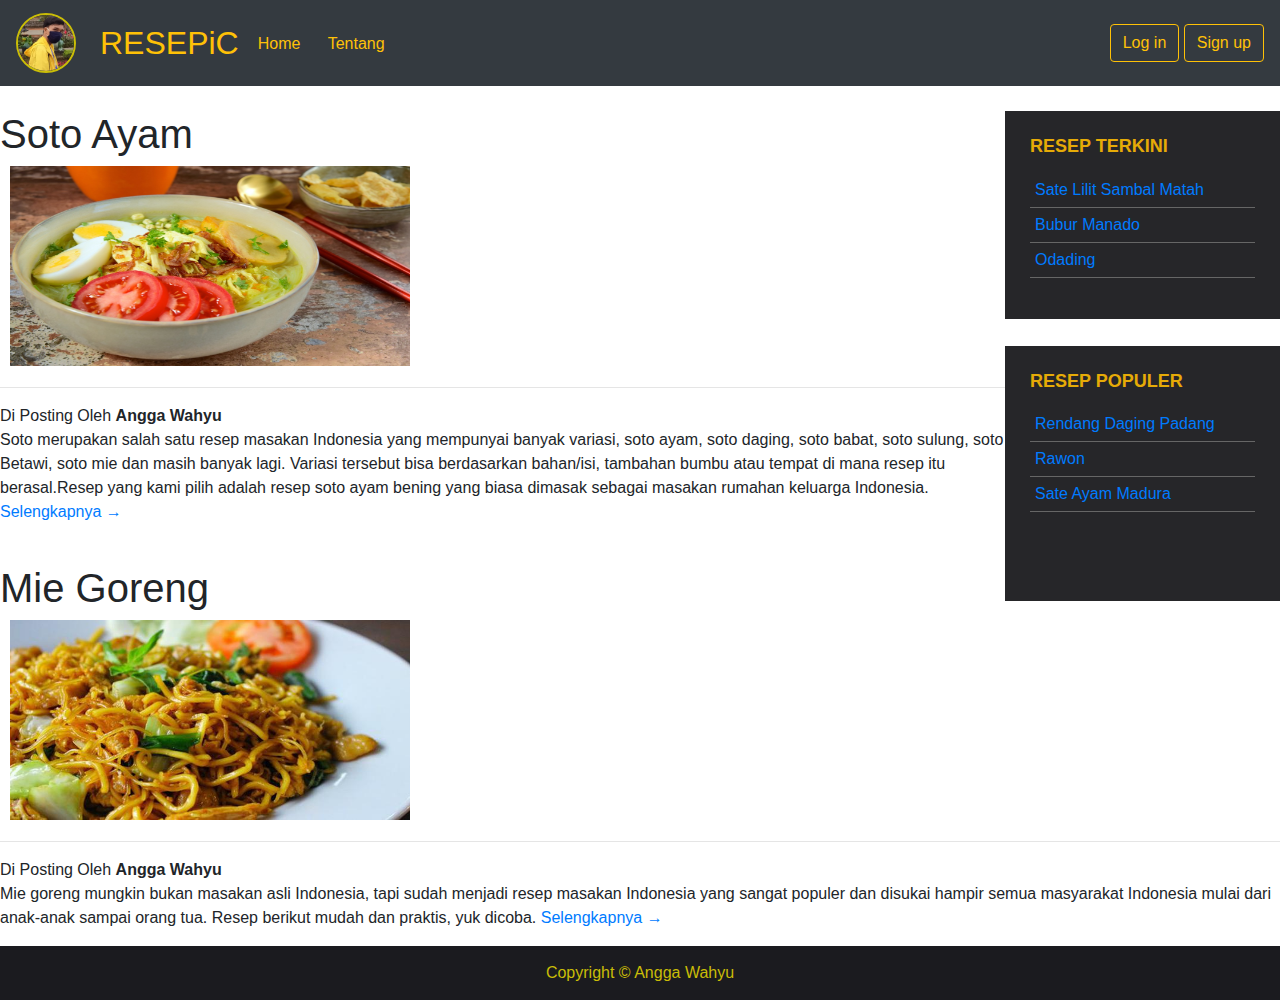
<file: index.html>
<!DOCTYPE html>
<html>
<head>
    <meta charset="UTF-8">
    <meta name="viewport" content="width=device-width, initial-scale=1.0">
    <link rel="icon" type="image/png" href="LogoKoki.png">
    <link rel="stylesheet" href="css/bootstrap.css">
    <link rel="stylesheet" href="css/style.css">
    <title>Beranda Resepic</title>
</head>
<body>
  <!-- Navbar -->
    <nav class="navbar navbar-expand-lg navbar-light bg-dark">
        <a class="navbar-brand" href="#"><img src="img/foto.jpg" alt=""></a>
        <button class="navbar-toggler" type="button" data-toggle="collapse" data-target="#navbarSupportedContent" aria-controls="navbarSupportedContent" aria-expanded="false" aria-label="Toggle navigation">
          <span class="navbar-toggler-icon"></span>
        </button>
        <div class="collapse navbar-collapse" id="navbarSupportedContent">
          <ul class="navbar-nav mr-auto">
              <font class="nav-link text-warning" size="6">RESEPiC</font>
            <li class="nav-item active">
              <a class="nav-link text-warning" href="../CSS/index.html">Home<span class="sr-only">(current)</span></a>
            </li>
            <li class="nav-item">
              <a class="nav-link text-warning" href="#">Tentang</a>
            </li>
          </ul>
          <form class="form">
			<a class="btn btn-outline-warning" href="Login dan Sign Up/login.html" role="button">Log in</a>
			<a class="btn btn-outline-warning" href="Login dan Sign Up/signup.html" role="button">Sign up</a>
          </form>
        </div>
    </nav>

    <!-- Sidebar -->
    <aside class="sidebar">
      <div class="widget">
        <h2>Resep Terkini</h2>
          <ul class="menusidebar">
            <li><a href="">Sate Lilit Sambal Matah</a></li>
            <li><a href="">Bubur Manado</a></li>
            <li><a href="">Odading</a></li>
          </ul>
      </div>
      <div class="widget">
        <h2>Resep Populer</h2>
          <ul class="menusidebar">
            <li><a href="">Rendang Daging Padang</a></li>
            <li><a href="">Rawon</a></li>
            <li><a href="">Sate Ayam Madura</a></li>
      <br><br>
          </ul>
      </div>
      </aside>

      <!-- Konten-->
      <div class="blog">
      <div class="conteudo">
        <br>
        <h1> Soto Ayam </h1>
        <img src="img/soto.jpg">
      <hr>
      <div class="post-info">
      Di Posting Oleh <b>Angga Wahyu</b>
      </div>
        <p>
        Soto merupakan salah satu resep masakan Indonesia yang mempunyai banyak
        variasi,  soto ayam, soto daging, soto babat, soto sulung, soto Betawi, soto mie dan
        masih banyak lagi. Variasi tersebut bisa berdasarkan bahan/isi, tambahan bumbu
        atau tempat di mana resep itu berasal.Resep yang kami pilih adalah resep soto ayam bening yang biasa dimasak sebagai
        masakan rumahan keluarga Indonesia.
        <a href="#" class="continue-lendo">Selengkapnya →</a>
        </p>
      </div>
      <div class="conteudo">
      <br>
        <h1> Mie Goreng </h1>
        <img src="img/mie.jpg">
      <hr>
      <div class="post-info">
      Di Posting Oleh <b>Angga Wahyu</b>
      </div>
        <p>
        Mie goreng mungkin bukan masakan asli Indonesia, tapi sudah menjadi resep
        masakan Indonesia yang sangat populer dan disukai hampir semua masyarakat
        Indonesia mulai dari anak-anak sampai orang tua. Resep berikut mudah dan praktis,
        yuk dicoba.
        <a href="#" class="continue-lendo">Selengkapnya →</a>
       </p>
      </div>
      </div>
  <!-- Footer -->
  </div>
	  <footer class="footer">
		  <font color="#cabd07">Copyright &#169; Angga Wahyu</white>
	  </footer>
  </div>

    <script src="js/jquery-3.5.1.min.js"></script>
    <script src="js/bootstrap.min.js"></script>
    

</body>
</html>
</file>
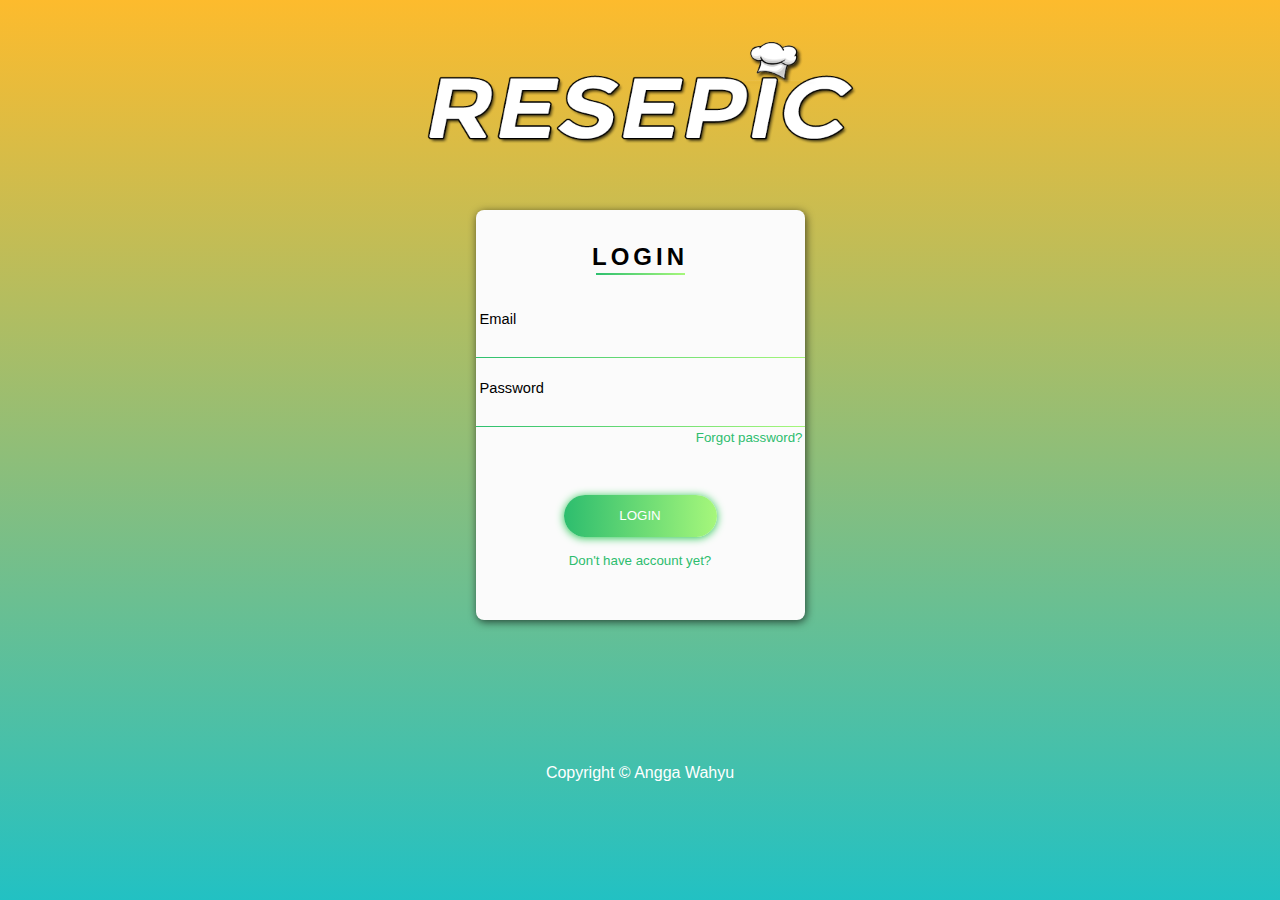
<file: Login dan Sign Up/login.html>
<html>
    <head>
      <link rel="icon" type="image/png" href="img/LogoKoki.png">
      <title>Login</title>
    </head>
    <link rel="stylesheet" href="css/stylelogin.css">
<body>
 <center><img src="img/logoresep.png" alt=""></center>
    <div id="card">
        <div id="card-title">
            <h2>LOGIN</h2>
            <div class="underline-title"></div>
          </div>
          <form method="post" class="form"> 
            <label for="user-email" style="padding-top:13px">&nbsp;Email</label>
            <input id="user-email" class="form-content" type="email" name="email" autocomplete="on" required />
            <div class="form-border"></div>
          <label for="user-password" style="padding-top:22px">&nbsp;Password</label>
            <input id="user-password" class="form-content" type="password" name="password" required />
            <div class="form-border"></div>
          <a href="#"><legend id="forgot-pass">Forgot password?</legend></a>
          <input id="submit-btn" type="submit" name="submit" value="LOGIN" />
          <a href="signup.html" id="signup">Don't have account yet?</a>
          </form>
    </div>
    </div>
	<footer class="footer">
		<font color="white">Copyright &#169; Angga Wahyu</white>
	</footer>
</div>
</body>
</html>
</file>
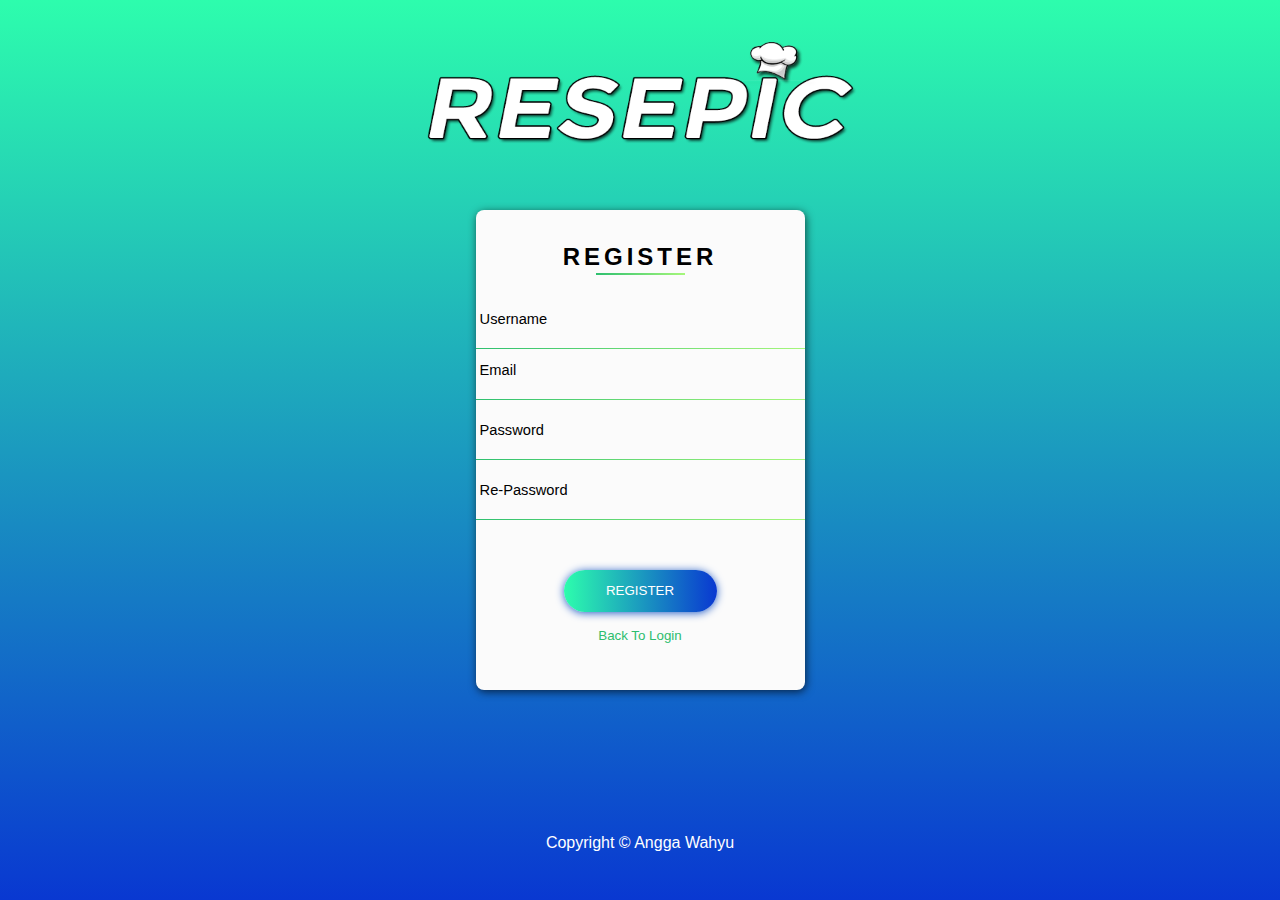
<file: Login dan Sign Up/signup.html>
<html>
    <head>
      <link rel="icon" type="image/png" href="img/LogoKoki.png">
      <title>Sign Up</title>
    </head>
    <link rel="stylesheet" href="css/stylesignup.css">
<body>
  <center><img src="img/logoresep.png" alt=""></center>
    <div id="card">
        <div id="card-title">
            <h2>REGISTER</h2>
            <div class="underline-title"></div>
          </div>
          <form method="post" class="form"> 
          <label for="user-name" style="padding-top:13px">&nbsp;Username</label>
            <input id="user-name" class="form-content" type="nama" name="nama" autocomplete="on" required />
            <div class="form-border"></div>
          <label for="user-email" style="padding-top:13px">&nbsp;Email</label>
            <input id="user-email" class="form-content" type="email" name="email" autocomplete="on" required />
            <div class="form-border"></div>
          <label for="user-password" style="padding-top:22px">&nbsp;Password</label>
            <input id="user-password" class="form-content" type="password" name="password" required />
            <div class="form-border"></div>
          <label for="user-password" style="padding-top:22px">&nbsp;Re-Password</label>
            <input id="user-password" class="form-content" type="password" name="password" required />
            <div class="form-border"></div>
          <input id="submit-btn" type="submit" name="submit" value="REGISTER" />
          <a href="login.html" id="login">Back To Login</a>
          </form>
    </div>
  </div>
	<footer class="footer">
		<font color="white">Copyright &#169; Angga Wahyu</white>
	</footer>
</div>
</body>
</html>
</file>
<file: css/style.css>
.navbar .navbar-brand img {
    width: 60px;
}
.navbar img{
	width: 80px;
	border: 2px solid #cabd07;
	border-radius: 100%;
}
.navbar .nav-item {
    text-decoration-color: tomato;
}
.navbar ul li{
	margin: 10px 0px 5px;
	width: 70px;
	padding: 3px;
}
.btn {
	outline-color: lightblue;
}
.conteudo img{
    width: 400px;
    height: 200px;
    margin: 0px 10px 5px;
}
.sidebar {
    margin-top: 25px;
    float: right;
    width: 275px;
}
.sidebar .widget {
    padding: 25px;
    margin: 0 0 25px;
    background: #262629;
    border-bottom: 2px solid #fff;
    transition: all 0.5s ease;
}
.sidebar .widget:hover {
    border-bottom: 2px solid#e6ab07;
}
.sidebar .widget h2 {
    padding: 0;
    margin: 0 0 15px;
    color: #e6ab07;
    font-size: 18px;
    font-weight: 800;
    text-transform: uppercase;
}
.sidebar .widget p {
    font-size: 14px;
   }
.sidebar .widget p:last-child {
    margin: 0;
}
.menusidebar {
    list-style: none;
    padding: 0px;
}
.menusidebar li {
    border-bottom: #666 1px solid;
    padding: 5px;
}
.menusidebar li a {
    display: block;
}
.footer {
    background-color: #1b1b1f;
    font-family: "Raleway", sans-serif;
    clear: both;
    text-align: center;
    padding: 15px;
   }
</file>
<file: Login dan Sign Up/css/stylelogin.css>
body {
    background: linear-gradient(0deg, #22c1c3 0%, #fdbb2d 100%);
    background-repeat: no-repeat;
}
img {
    width: 600px;
    height: 200px;
}
#card {
    align: center;
    background: #fbfbfb;
    border-radius: 8px;
    box-shadow: 1px 2px 8px rgba(0, 0, 0, 0.65);
    height: 410px;
    margin: 0.1rem auto 8.1rem auto;
    width: 329px;
}
#card-content {
    padding: 12px 44px;
}
#card-title {
    font-family: "Klavika", sans-serif;
    letter-spacing: 4px;
    padding-bottom: 23px;
    padding-top: 13px;
    text-align: center;
}
.underline-title {
    background: -webkit-linear-gradient(right, #a6f77b, #2ec06f);
    height: 2px;
    margin: -1.1rem auto 0 auto;
    width: 89px;
}
a {
    text-decoration: none;
}
label {
    font-family: "Raleway", sans-serif;
    font-size: 11pt;
}
#forgot-pass {
    color: #2dbd6e;
    font-family: "Raleway", sans-serif;
    font-size: 10pt;
    margin-top: 3px;
    text-align: right;
}
.form {
    align-items: left;
    display: flex;
    flex-direction: column;
}
.form-border {
    background: -webkit-linear-gradient(right, #a6f77b, #2ec06f);
    height: 1px;
    width: 100%;
}
.form-content {
    background: #fbfbfb;
    border: none;
    outline: none;
    padding-top: 14px;
}
#signup {
    color: #2dbd6e;
    font-family: "Raleway", sans-serif;
    font-size: 10pt;
    margin-top: 16px;
    text-align: center;
}
#submit-btn {
    background: -webkit-linear-gradient(right, #a6f77b, #2dbd6e);
    border: none;
    border-radius: 21px;
    box-shadow: 0px 1px 8px #24c64f;
    cursor: pointer;
    color: white;
    font-family: "Raleway SemiBold", sans-serif;
    height: 42.3px;
    margin: 0 auto;
    margin-top: 50px;
    transition: 0.25s;
    width: 153px;
}
#submit-btn:hover {
    box-shadow: 0px 1px 18px #24c64f;
}
.footer {
    font-family: "Raleway", sans-serif;
    clear: both;
    text-align: center;
    padding: 15px;
   }
</file>
<file: Login dan Sign Up/css/stylesignup.css>
body {
    background: linear-gradient(0deg, #0938d1 0%, #2dfdad 100%);
    background-repeat: no-repeat;
}
img {
    width: 600px;
    height: 200px;
}
#card {
    background: #fbfbfb;
    border-radius: 8px;
    box-shadow: 1px 2px 8px #000000a6;
    height: 480px;
    margin: 0.1rem auto 8.1rem auto;
    width: 329px;
}
#card-content {
    padding: 12px 44px;
}
#card-title {
    font-family: "Klavika", sans-serif;
    letter-spacing: 4px;
    padding-bottom: 23px;
    padding-top: 13px;
    text-align: center;
}
.underline-title {
    background: -webkit-linear-gradient(right, #a6f77b, #2ec06f);
    height: 2px;
    margin: -1.1rem auto 0 auto;
    width: 89px;
}
a {
    text-decoration: none;
}
label {
    font-family: "Raleway", sans-serif;
    font-size: 11pt;
}
.form {
    align-items: left;
    display: flex;
    flex-direction: column;
}
.form-border {
    background: -webkit-linear-gradient(right, #a6f77b, #2ec06f);
    height: 1px;
    width: 100%;
}
.form-content {
    background: #fbfbfb;
    border: none;
    outline: none;
    padding-top: 5px;
}
#login {
    color: #2dbd6e;
    font-family: "Raleway", sans-serif;
    font-size: 10pt;
    margin-top: 16px;
    text-align: center;
}
#submit-btn {
    background: -webkit-linear-gradient(right, #0938d1 0%, #2dfdad 100%);
    border: none;
    border-radius: 21px;
    box-shadow: 0px 1px 8px  #245dc6;
    cursor: pointer;
    color: white;
    font-family: "Raleway SemiBold", sans-serif;
    height: 42.3px;
    margin: 0 auto;
    margin-top: 50px;
    transition: 0.25s;
    width: 153px;
}
#submit-btn:hover {
    box-shadow: 0px 1px 18px #245dc6;
}
.footer {
    font-family: "Raleway", sans-serif;
    clear: both;
    text-align: center;
    padding: 15px;
   }
</file>
